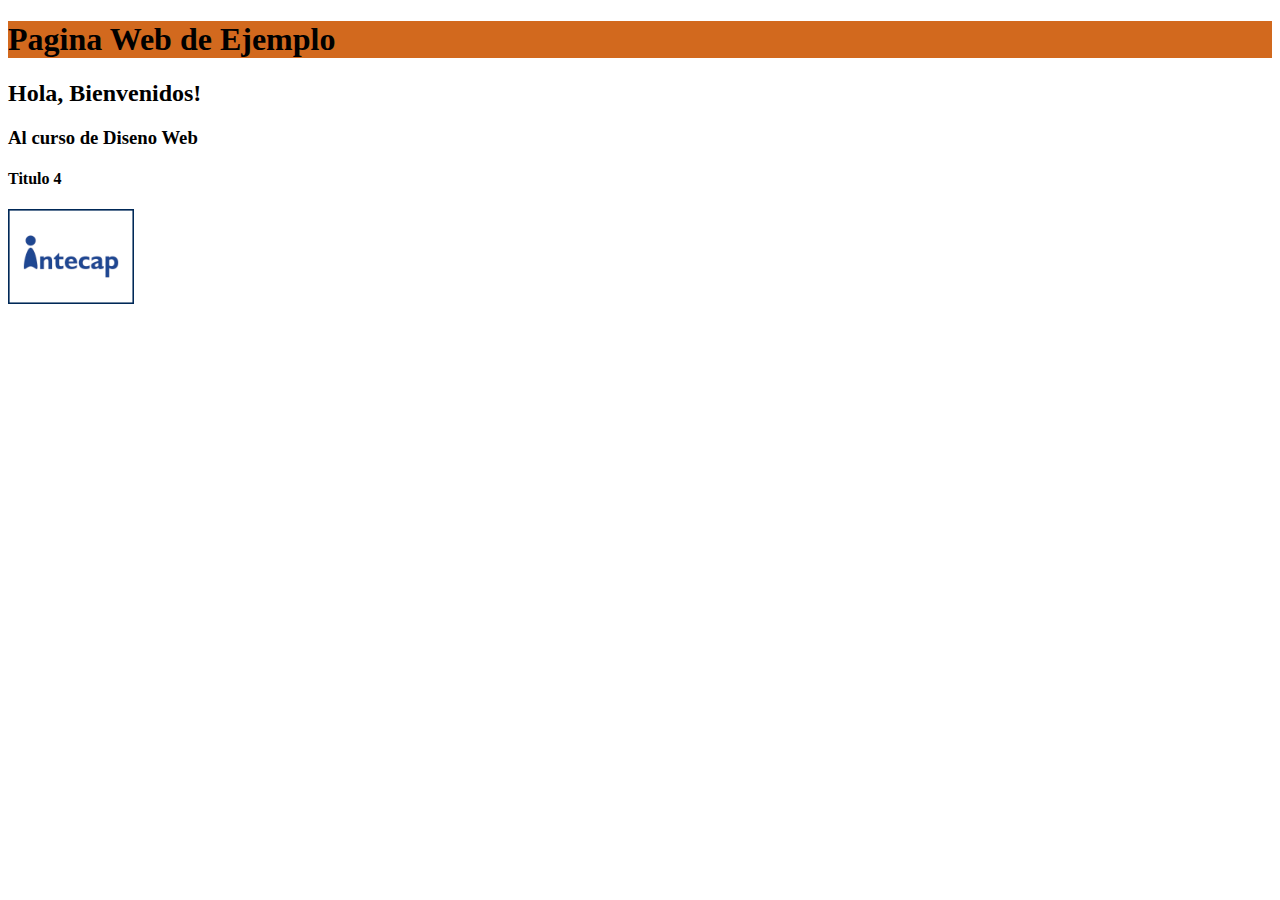
<file: index.html>
<!DOCTYPE html>
<html lang="es">
<head>
    <meta charset="UTF-8">
    <meta http-equiv="X-UA-Compatible" content="IE=edge">
    <meta name="viewport" content="width=device-width, initial-scale=1.0">
    <link rel="shortcut icon" href="images/icon.ico"/>
    <link rel="stylesheet" href="css/styles.css">
    <title>Document</title>

</head>
<body>
    <div><h1>Pagina Web de Ejemplo</h1></div>
    
    <h2>Hola, Bienvenidos!</h2>
    <h3>Al curso de Diseno Web</h3>
    <h4>Titulo 4</h4>
    

    <img src="images/logo.jpg" alt="" width="10%" height="20%">

   



</body>
</html>
</file>
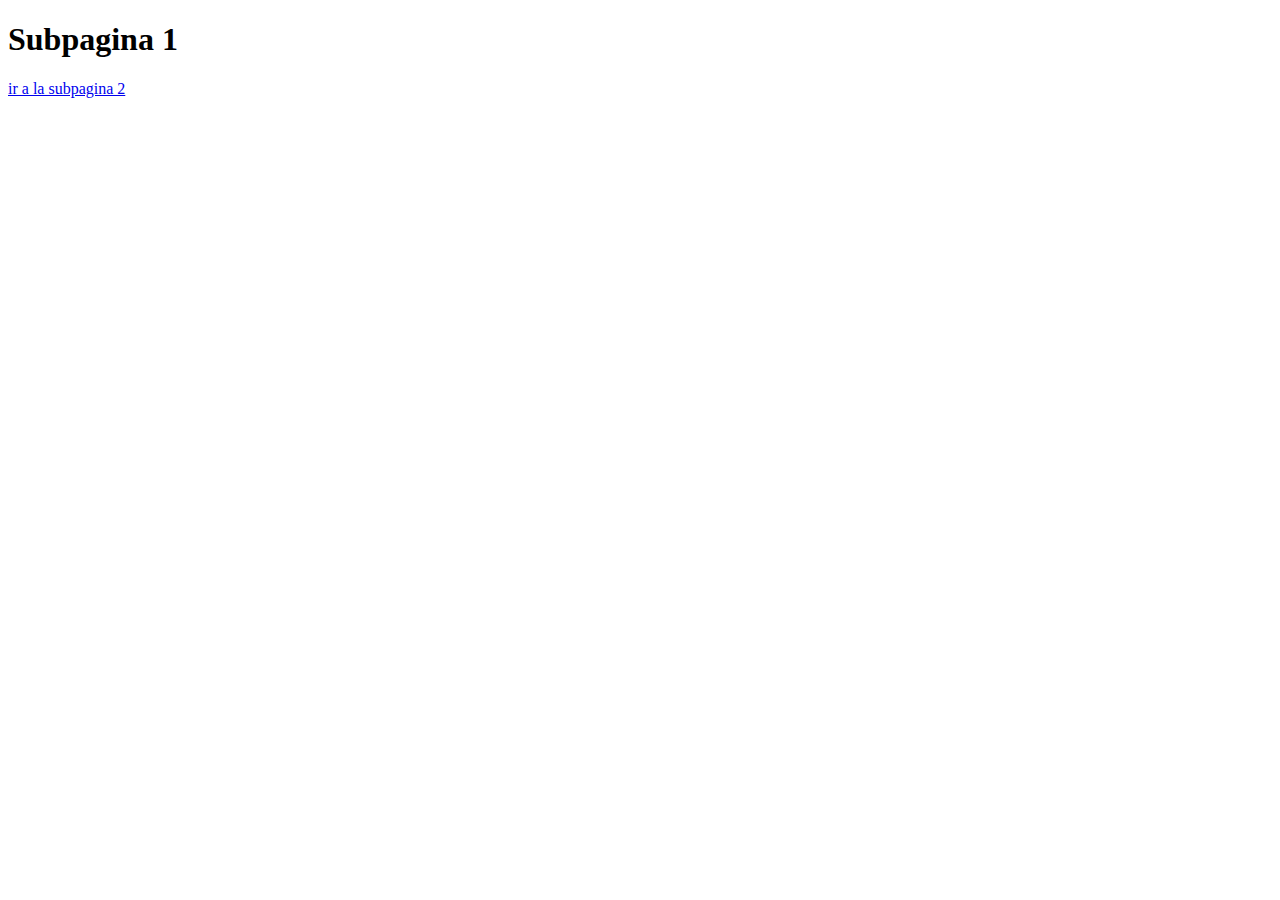
<file: pages/Sub1.html>
<!DOCTYPE html>
<html lang="en">
<head>
    <meta charset="UTF-8">
    <meta http-equiv="X-UA-Compatible" content="IE=edge">
    <meta name="viewport" content="width=device-width, initial-scale=1.0">
    <title>Document</title>
</head>
<body>

    <H1>Subpagina 1</H1>

    <a href="Sub2.html">ir a la subpagina 2</a>
    
</body>
</html>
</file>
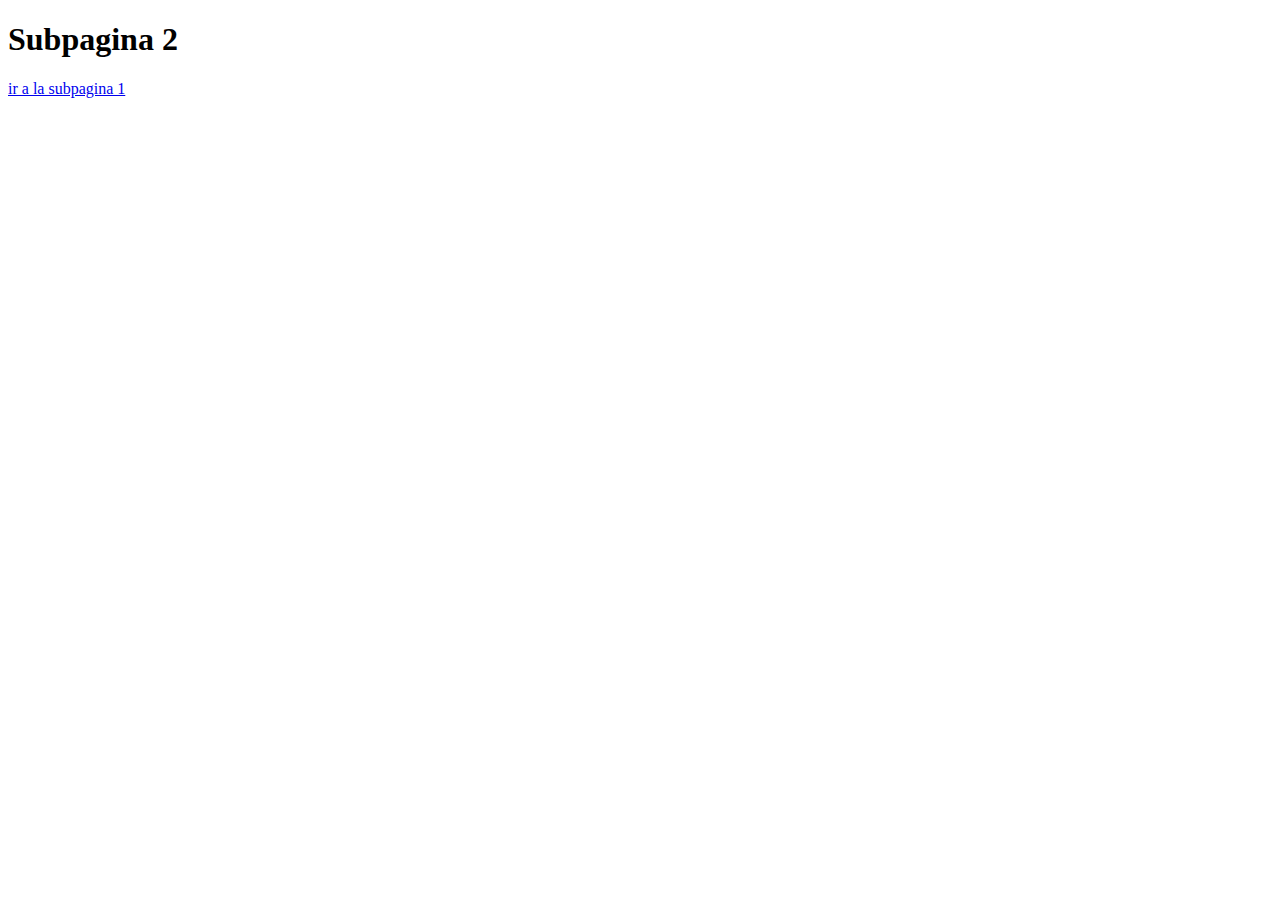
<file: pages/Sub2.html>
<!DOCTYPE html>
<html lang="en">
<head>
    <meta charset="UTF-8">
    <meta http-equiv="X-UA-Compatible" content="IE=edge">
    <meta name="viewport" content="width=device-width, initial-scale=1.0">
    <title>Document</title>
</head>
<body>
    <h1>Subpagina 2</h1>

    <a href="Sub1.html">ir a la subpagina 1</a>
</body>
</html>
</file>
<file: css/styles.css>
p{
    background-color: aquamarine;
}

h1{
    background-color: chocolate;
}
</file>
